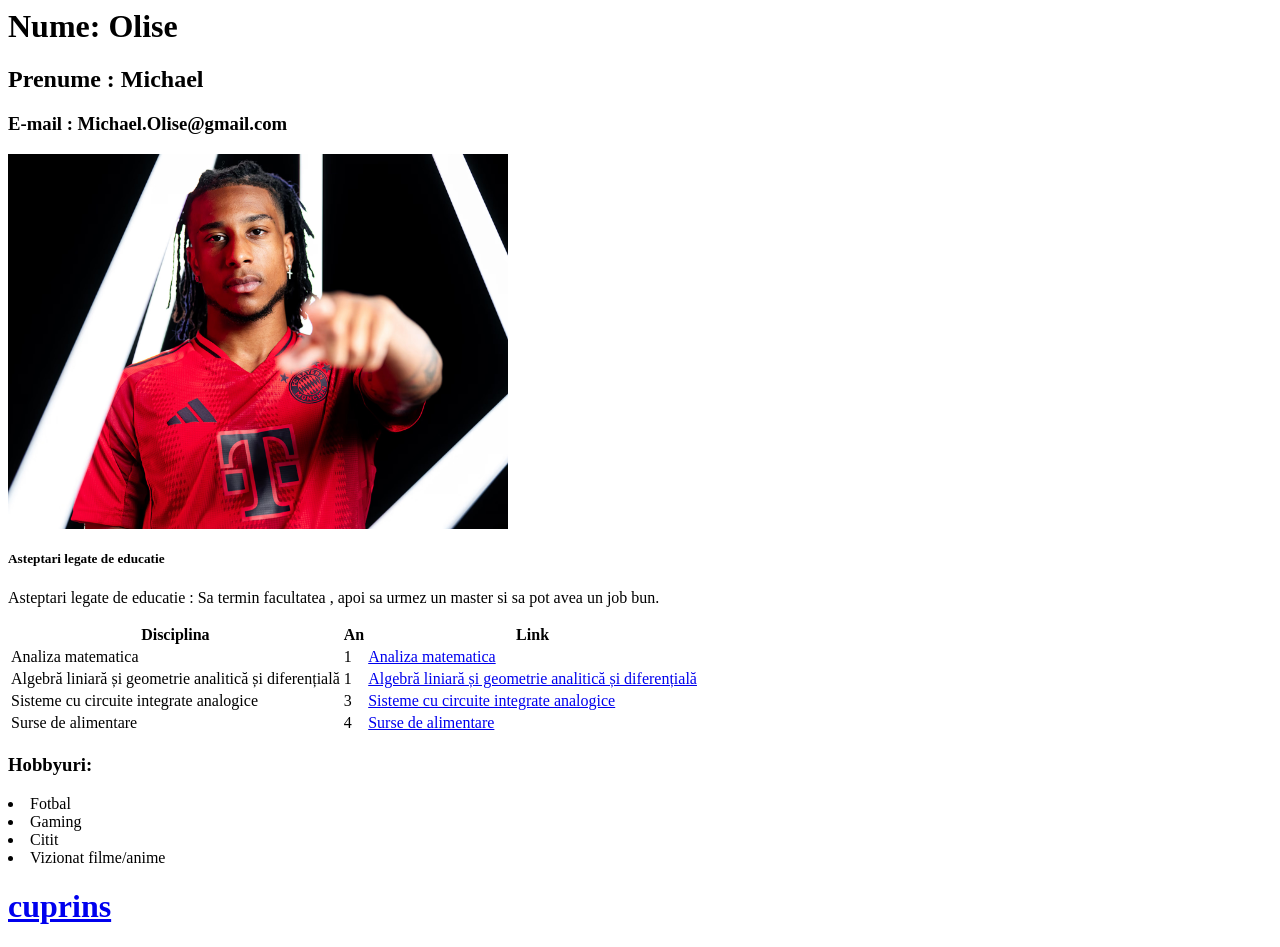
<file: OneDrive_1_10-30-2025/index.html>
<html>
	<head>
		<title>Student</title>
	</head>

	<body>

		<h1>Nume: Olise</h1>
                <h2>Prenume : Michael</h2>
                <h3>E-mail : Michael.Olise@gmail.com</h3>
              <img src="images\michael.jpg" width=500px;height=300px;>
                <h5>Asteptari legate de educatie</h5>
                <P>Asteptari legate de educatie : Sa termin facultatea , apoi sa urmez un master si sa pot avea un job bun.</p>
                  <table>
                     <tr>
                          <th>Disciplina</th>
                          <th>An</th>
                          <th>Link</th>
                      </tr>
                      <tr>
                           <td>Analiza matematica</td>
                           <td>1</td>
                           <td><a href ="https://etti.utcluj.ro/files/Acasa/Site/FiseDisciplina/EaRo/01.pdf">Analiza matematica</a></td>
                      </tr>
<tr>
                           <td>Algebră liniară și geometrie analitică și diferențială</td>
                           <td>1</td>
                           <td><a href ="https://etti.utcluj.ro/files/Acasa/Site/FiseDisciplina/EaRo/15.pdf">Algebră liniară și geometrie analitică și diferențială</a></td>
                      </tr>

<tr>
                           <td>Sisteme cu circuite integrate analogice</td>
                           <td>3</td>
                           <td><a href ="https://etti.utcluj.ro/files/Acasa/Site/FiseDisciplina/EaRo/30.pdf">Sisteme cu circuite integrate analogice</a></td>
                      </tr>

<tr>
                           <td>Surse de alimentare</td>
                           <td>4</td>
                           <td><a href ="https://etti.utcluj.ro/files/Acasa/Site/FiseDisciplina/EaRo/46.pdf">Surse de alimentare</a></td>
                      </tr>


                     </table>


	
<h3>Hobbyuri:</h3>


<li>Fotbal</li>
<li>Gaming</li>
<li>Citit</li>
<li>Vizionat filme/anime</li>
</ul>
</body>
</html>	

<h1><a href="cuprins.html">cuprins</a></h1>
</file>
